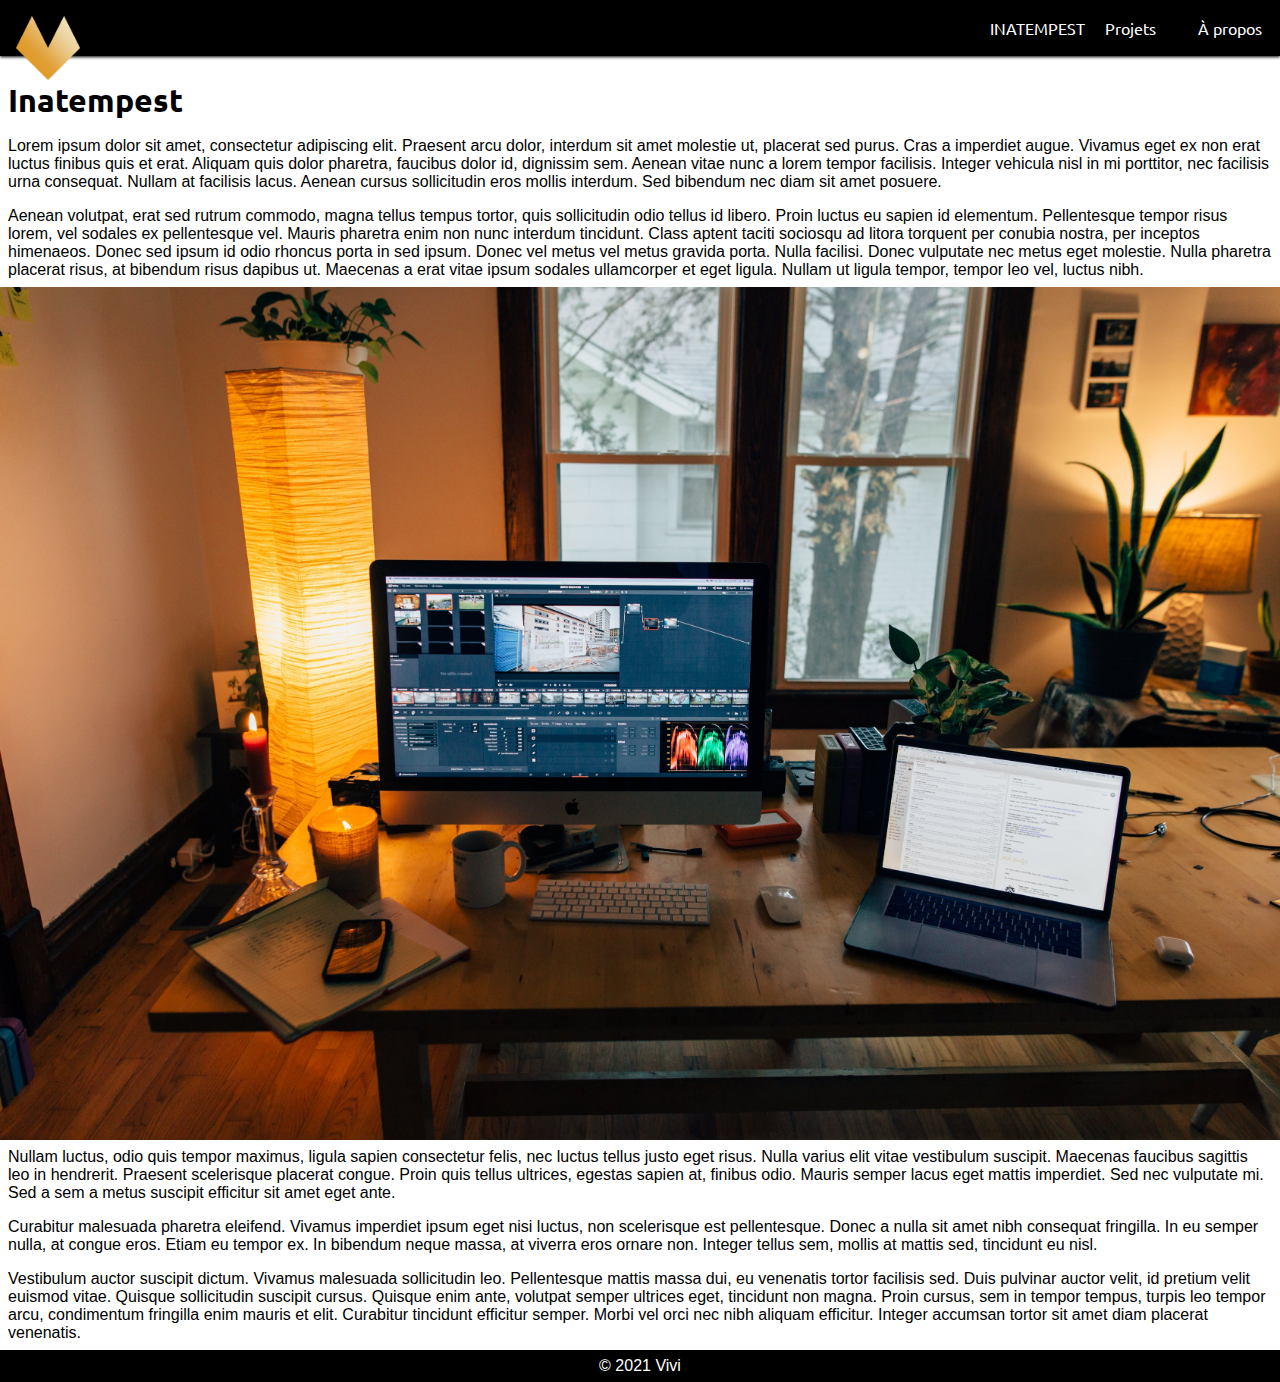
<file: index.html>
<!DOCTYPE html>
<html>
    <head>
      <!-- En-tête de la page -->
        <meta charset="utf-8" />
        <meta name="viewport" content="width=device-width, initial-scale=1.0">
        <!-- feuilles de styles -->
        <link rel="stylesheet" href="css/style.css" />
        <link rel="stylesheet" href="css/menu.css" />
        <link rel="stylesheet" href="css/sidenav.css" />

        <link rel="stylesheet" href="https://fonts.googleapis.com/css?family=Ubuntu"> <!-- télécharge la police -->
        <link rel="icon" type="image/png" href="image/logo.png">
        <title>INATEMPEST</title>
    </head>

    <!-- Menu-->
    <nav>
      <div id="logo"><img src="image/logo.png" alt="Logo" /></div>
      <a href="javascript:void(0);" onclick="open_close_menu()" id="mobile"><center><img src="image/menu.png" class="icone" alt="Logo" /></center></a>
      <a href="index.html" class="menuitem" id="accueil">Accueil</a><!--
      --><a href="html/apropos.html" class="menuitem">À propos</a><!--
      --><a href="html/projets.html" class="menuitem">Projets</a><!--
      --><a href="index.html" class="menuitem" id="ordi">INATEMPEST</a>
    </nav>
    <!-- Fin Menu -->

    <body>
      <div class="row">
        <div class="col_max" id="first">
      <h1>Inatempest</h1>
      <p>Lorem ipsum dolor sit amet, consectetur adipiscing elit. Praesent arcu dolor, interdum sit amet molestie ut, placerat sed purus. Cras a imperdiet augue. Vivamus eget ex non erat luctus finibus quis et erat. Aliquam quis dolor pharetra, faucibus dolor id, dignissim sem. Aenean vitae nunc a lorem tempor facilisis. Integer vehicula nisl in mi porttitor, nec facilisis urna consequat. Nullam at facilisis lacus. Aenean cursus sollicitudin eros mollis interdum. Sed bibendum nec diam sit amet posuere.</p>
<p>
Aenean volutpat, erat sed rutrum commodo, magna tellus tempus tortor, quis sollicitudin odio tellus id libero. Proin luctus eu sapien id elementum. Pellentesque tempor risus lorem, vel sodales ex pellentesque vel. Mauris pharetra enim non nunc interdum tincidunt. Class aptent taciti sociosqu ad litora torquent per conubia nostra, per inceptos himenaeos. Donec sed ipsum id odio rhoncus porta in sed ipsum. Donec vel metus vel metus gravida porta. Nulla facilisi. Donec vulputate nec metus eget molestie. Nulla pharetra placerat risus, at bibendum risus dapibus ut. Maecenas a erat vitae ipsum sodales ullamcorper et eget ligula. Nullam ut ligula tempor, tempor leo vel, luctus nibh.
</p>
<img src="image/test.jpeg" alt="Test" />
<p>
Nullam luctus, odio quis tempor maximus, ligula sapien consectetur felis, nec luctus tellus justo eget risus. Nulla varius elit vitae vestibulum suscipit. Maecenas faucibus sagittis leo in hendrerit. Praesent scelerisque placerat congue. Proin quis tellus ultrices, egestas sapien at, finibus odio. Mauris semper lacus eget mattis imperdiet. Sed nec vulputate mi. Sed a sem a metus suscipit efficitur sit amet eget ante.
</p>
<p>
Curabitur malesuada pharetra eleifend. Vivamus imperdiet ipsum eget nisi luctus, non scelerisque est pellentesque. Donec a nulla sit amet nibh consequat fringilla. In eu semper nulla, at congue eros. Etiam eu tempor ex. In bibendum neque massa, at viverra eros ornare non. Integer tellus sem, mollis at mattis sed, tincidunt eu nisl.
</p>
<p>
Vestibulum auctor suscipit dictum. Vivamus malesuada sollicitudin leo. Pellentesque mattis massa dui, eu venenatis tortor facilisis sed. Duis pulvinar auctor velit, id pretium velit euismod vitae. Quisque sollicitudin suscipit cursus. Quisque enim ante, volutpat semper ultrices eget, tincidunt non magna. Proin cursus, sem in tempor tempus, turpis leo tempor arcu, condimentum fringilla enim mauris et elit. Curabitur tincidunt efficitur semper. Morbi vel orci nec nibh aliquam efficitur. Integer accumsan tortor sit amet diam placerat venenatis.</p>
    </div>
    </div>
    <script type="text/javascript" src="js/script.js"></script>
    </body>
    <footer>
      © 2021 Vivi
    </footer>
</html>
</file>
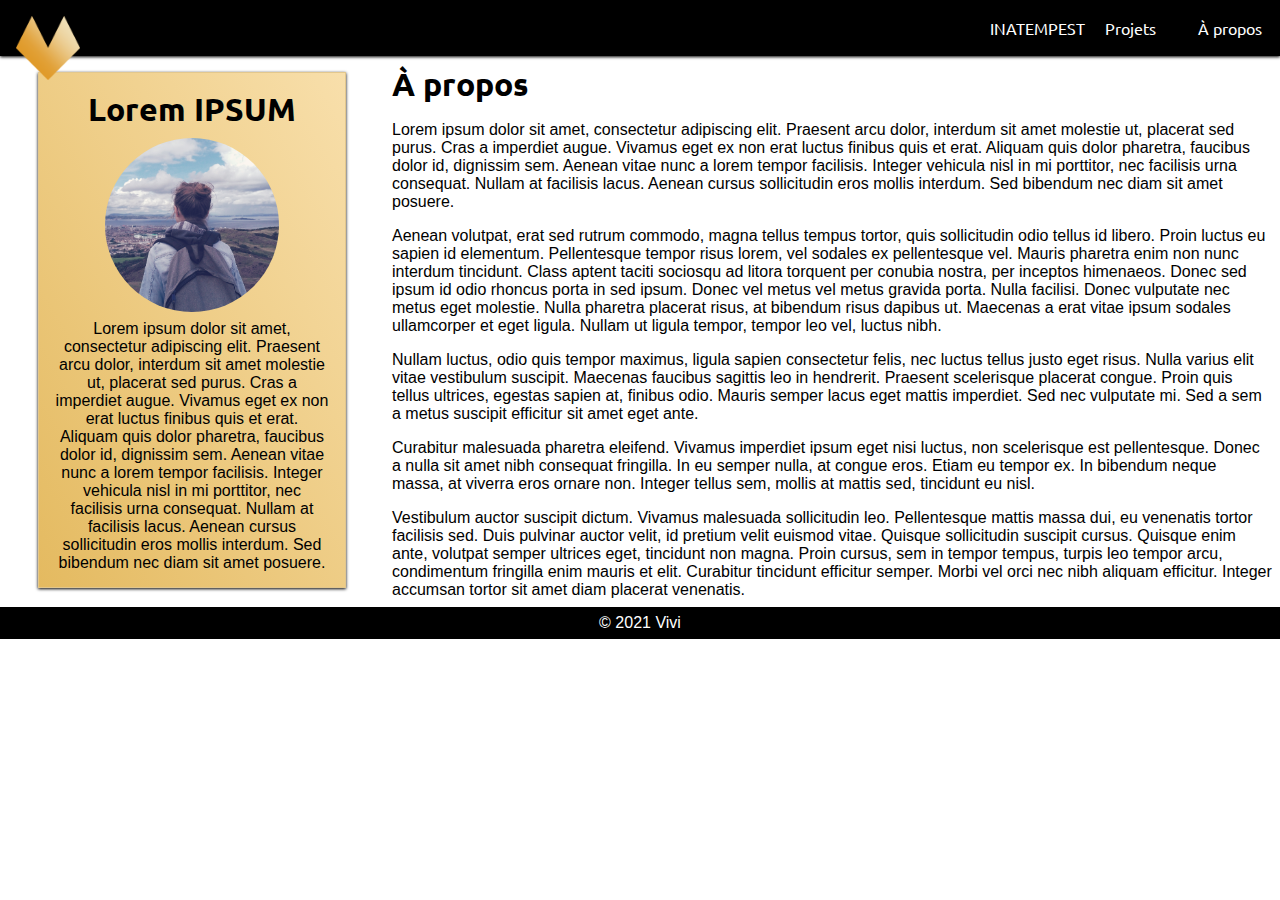
<file: html/apropos.html>
<!DOCTYPE html>
<html>
    <head>
      <!-- En-tête de la page -->
        <meta charset="utf-8" />
        <meta name="viewport" content="width=device-width, initial-scale=1.0">
        <!-- feuilles de styles -->
        <link rel="stylesheet" href="../css/style.css" />
        <link rel="stylesheet" href="../css/menu.css" />
        <link rel="stylesheet" href="../css/sidenav.css" />

        <link rel="stylesheet" href="https://fonts.googleapis.com/css?family=Ubuntu"> <!-- télécharge la police -->
        <link rel="icon" type="image/png" href="../image/logo.png">
        <title>INATEMPEST</title>
    </head>

    <!-- Menu-->
    <nav>
      <div id="logo"><img src="../image/logo.png" alt="Logo" /></div>
      <a href="javascript:void(0);" onclick="open_close_menu()" id="mobile"><center><img src="../image/menu.png" class="icone" alt="Logo" /></center></a>
      <a href="../index.html" class="menuitem" id="accueil">Accueil</a><!--
      --><a href="apropos.html" class="menuitem">À propos</a><!--
      --><a href="projets.html" class="menuitem">Projets</a><!--
      --><a href="../index.html" class="menuitem" id="ordi">INATEMPEST</a>
    </nav>
    <!-- Fin Menu -->

    <body>
      <div class="row">
        <div class="col_min" id="first">
          <div class="carte">
          <h1>Lorem IPSUM</h1>
          <center><img src="../image/ico_author.jpeg" alt="Test" /></center>
          <p>Lorem ipsum dolor sit amet, consectetur adipiscing elit. Praesent arcu dolor, interdum sit amet molestie ut, placerat sed purus. Cras a imperdiet augue. Vivamus eget ex non erat luctus finibus quis et erat. Aliquam quis dolor pharetra, faucibus dolor id, dignissim sem. Aenean vitae nunc a lorem tempor facilisis. Integer vehicula nisl in mi porttitor, nec facilisis urna consequat. Nullam at facilisis lacus. Aenean cursus sollicitudin eros mollis interdum. Sed bibendum nec diam sit amet posuere.</p>
        </div>
        </div>
        <div class="col_med">
      <h1>À propos</h1>
      <p>Lorem ipsum dolor sit amet, consectetur adipiscing elit. Praesent arcu dolor, interdum sit amet molestie ut, placerat sed purus. Cras a imperdiet augue. Vivamus eget ex non erat luctus finibus quis et erat. Aliquam quis dolor pharetra, faucibus dolor id, dignissim sem. Aenean vitae nunc a lorem tempor facilisis. Integer vehicula nisl in mi porttitor, nec facilisis urna consequat. Nullam at facilisis lacus. Aenean cursus sollicitudin eros mollis interdum. Sed bibendum nec diam sit amet posuere.</p>
<p>
Aenean volutpat, erat sed rutrum commodo, magna tellus tempus tortor, quis sollicitudin odio tellus id libero. Proin luctus eu sapien id elementum. Pellentesque tempor risus lorem, vel sodales ex pellentesque vel. Mauris pharetra enim non nunc interdum tincidunt. Class aptent taciti sociosqu ad litora torquent per conubia nostra, per inceptos himenaeos. Donec sed ipsum id odio rhoncus porta in sed ipsum. Donec vel metus vel metus gravida porta. Nulla facilisi. Donec vulputate nec metus eget molestie. Nulla pharetra placerat risus, at bibendum risus dapibus ut. Maecenas a erat vitae ipsum sodales ullamcorper et eget ligula. Nullam ut ligula tempor, tempor leo vel, luctus nibh.
</p>
<p>
Nullam luctus, odio quis tempor maximus, ligula sapien consectetur felis, nec luctus tellus justo eget risus. Nulla varius elit vitae vestibulum suscipit. Maecenas faucibus sagittis leo in hendrerit. Praesent scelerisque placerat congue. Proin quis tellus ultrices, egestas sapien at, finibus odio. Mauris semper lacus eget mattis imperdiet. Sed nec vulputate mi. Sed a sem a metus suscipit efficitur sit amet eget ante.
</p>
<p>
Curabitur malesuada pharetra eleifend. Vivamus imperdiet ipsum eget nisi luctus, non scelerisque est pellentesque. Donec a nulla sit amet nibh consequat fringilla. In eu semper nulla, at congue eros. Etiam eu tempor ex. In bibendum neque massa, at viverra eros ornare non. Integer tellus sem, mollis at mattis sed, tincidunt eu nisl.
</p>
<p>
Vestibulum auctor suscipit dictum. Vivamus malesuada sollicitudin leo. Pellentesque mattis massa dui, eu venenatis tortor facilisis sed. Duis pulvinar auctor velit, id pretium velit euismod vitae. Quisque sollicitudin suscipit cursus. Quisque enim ante, volutpat semper ultrices eget, tincidunt non magna. Proin cursus, sem in tempor tempus, turpis leo tempor arcu, condimentum fringilla enim mauris et elit. Curabitur tincidunt efficitur semper. Morbi vel orci nec nibh aliquam efficitur. Integer accumsan tortor sit amet diam placerat venenatis.</p>
    </div>
    </div>
    <script type="text/javascript" src="../js/script.js"></script>
    </body>
    <footer>
      © 2021 Vivi
    </footer>
</html>
</file>
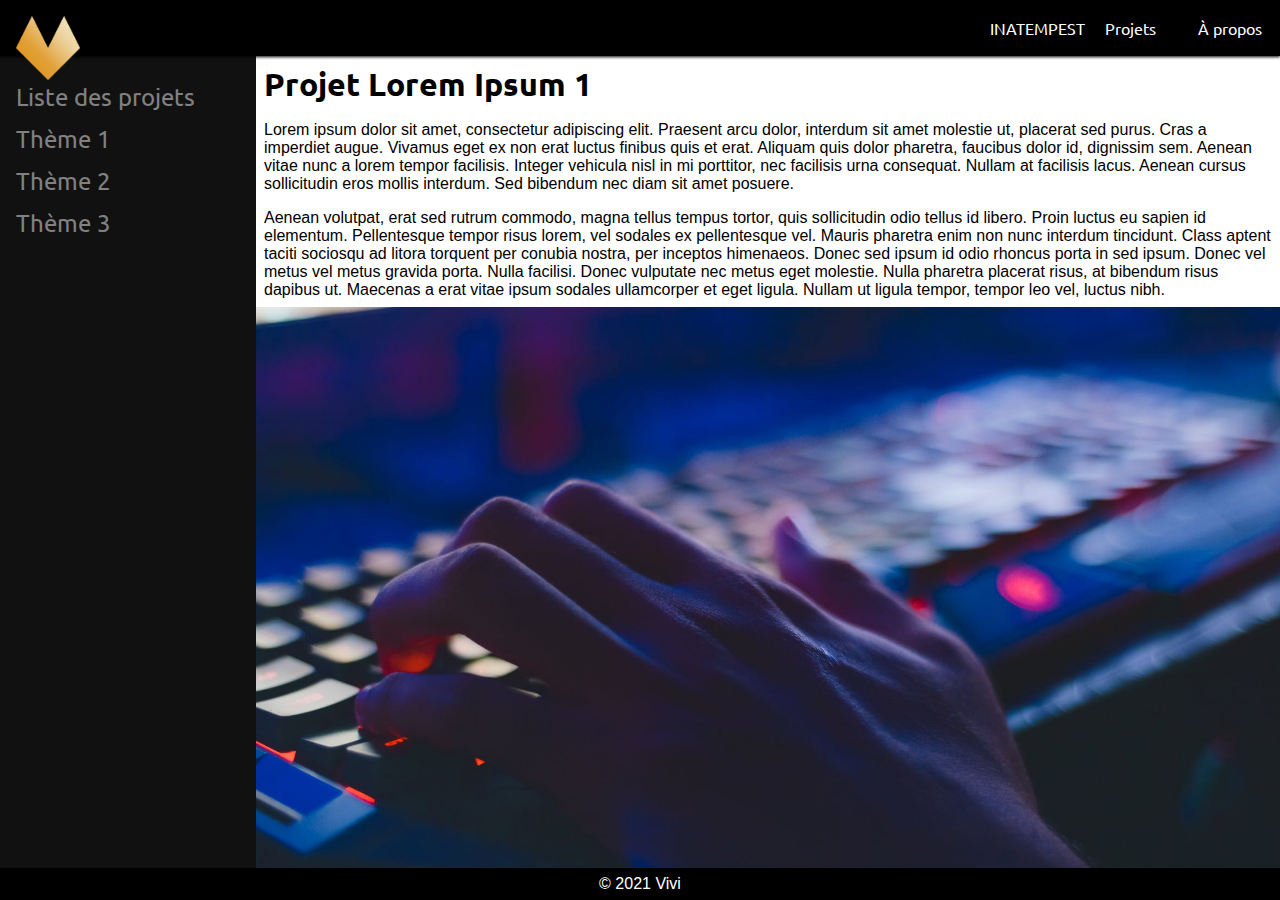
<file: html/projet1.html>
<!DOCTYPE html>
<html>
    <head>
      <!-- En-tête de la page -->
        <meta charset="utf-8" />
        <meta name="viewport" content="width=device-width, initial-scale=1.0">
        <!-- feuilles de styles -->
        <link rel="stylesheet" href="../css/style.css" />
        <link rel="stylesheet" href="../css/menu.css" />
        <link rel="stylesheet" href="../css/sidenav.css" />

        <link rel="stylesheet" href="https://fonts.googleapis.com/css?family=Ubuntu"> <!-- télécharge la police -->
        <link rel="icon" type="image/png" href="../image/logo.png">
        <title>INATEMPEST</title>
    </head>

    <!-- Menu-->
    <nav>
      <div id="logo"><img src="../image/logo.png" alt="Logo" /></div>
      <a href="javascript:void(0);" onclick="open_close_menu()" id="mobile"><center><img src="../image/menu.png" class="icone" alt="Logo" /></center></a>
      <a href="../index.html" class="menuitem" id="accueil">Accueil</a><!--
      --><a href="apropos.html" class="menuitem">À propos</a><!--
      --><a href="projets.html" class="menuitem">Projets</a><!--
      --><a href="../index.html" class="menuitem" id="ordi">INATEMPEST</a>
    </nav>
    <!-- Fin Menu -->

    <body>
      <div class="row">
        <div class="sidenav">
  <a href="projets.html">Liste des projets</a>
  <button class="dropdown-btn">Thème 1
  </button>
  <div class="dropdown-container">
    <a href="projet1.html">Projet 1</a>
    <a href="#">Projet 2</a>
    <a href="#">Projet 3</a>
  </div>
  <button class="dropdown-btn">Thème 2
  </button>
  <div class="dropdown-container">
    <a href="#">Projet 1</a>
    <a href="#">Projet 2</a>
    <a href="#">Projet 3</a>
  </div>
  <button class="dropdown-btn">Thème 3
  </button>
  <div class="dropdown-container">
    <a href="#">Projet 1</a>
    <a href="#">Projet 2</a>
    <a href="#">Projet 3</a>
  </div>
</div>
        <div class="col_med2">
      <h1>Projet Lorem Ipsum 1</h1>
      <p>Lorem ipsum dolor sit amet, consectetur adipiscing elit. Praesent arcu dolor, interdum sit amet molestie ut, placerat sed purus. Cras a imperdiet augue. Vivamus eget ex non erat luctus finibus quis et erat. Aliquam quis dolor pharetra, faucibus dolor id, dignissim sem. Aenean vitae nunc a lorem tempor facilisis. Integer vehicula nisl in mi porttitor, nec facilisis urna consequat. Nullam at facilisis lacus. Aenean cursus sollicitudin eros mollis interdum. Sed bibendum nec diam sit amet posuere.</p>
<p>
Aenean volutpat, erat sed rutrum commodo, magna tellus tempus tortor, quis sollicitudin odio tellus id libero. Proin luctus eu sapien id elementum. Pellentesque tempor risus lorem, vel sodales ex pellentesque vel. Mauris pharetra enim non nunc interdum tincidunt. Class aptent taciti sociosqu ad litora torquent per conubia nostra, per inceptos himenaeos. Donec sed ipsum id odio rhoncus porta in sed ipsum. Donec vel metus vel metus gravida porta. Nulla facilisi. Donec vulputate nec metus eget molestie. Nulla pharetra placerat risus, at bibendum risus dapibus ut. Maecenas a erat vitae ipsum sodales ullamcorper et eget ligula. Nullam ut ligula tempor, tempor leo vel, luctus nibh.
</p>
<div class="conteneur">
<img src="../image/test2.jpeg" alt="Test 2" /><div class="overlay">Une image</div>
</div>
<p>
Nullam luctus, odio quis tempor maximus, ligula sapien consectetur felis, nec luctus tellus justo eget risus. Nulla varius elit vitae vestibulum suscipit. Maecenas faucibus sagittis leo in hendrerit. Praesent scelerisque placerat congue. Proin quis tellus ultrices, egestas sapien at, finibus odio. Mauris semper lacus eget mattis imperdiet. Sed nec vulputate mi. Sed a sem a metus suscipit efficitur sit amet eget ante.
</p>
<p>
Curabitur malesuada pharetra eleifend. Vivamus imperdiet ipsum eget nisi luctus, non scelerisque est pellentesque. Donec a nulla sit amet nibh consequat fringilla. In eu semper nulla, at congue eros. Etiam eu tempor ex. In bibendum neque massa, at viverra eros ornare non. Integer tellus sem, mollis at mattis sed, tincidunt eu nisl.
</p>
<p>
Vestibulum auctor suscipit dictum. Vivamus malesuada sollicitudin leo. Pellentesque mattis massa dui, eu venenatis tortor facilisis sed. Duis pulvinar auctor velit, id pretium velit euismod vitae. Quisque sollicitudin suscipit cursus. Quisque enim ante, volutpat semper ultrices eget, tincidunt non magna. Proin cursus, sem in tempor tempus, turpis leo tempor arcu, condimentum fringilla enim mauris et elit. Curabitur tincidunt efficitur semper. Morbi vel orci nec nibh aliquam efficitur. Integer accumsan tortor sit amet diam placerat venenatis.</p>
    </div>
    </div>
    <script type="text/javascript" src="../js/script.js"></script>
    </body>

    <footer>
      © 2021 Vivi
    </footer>
</html>
</file>
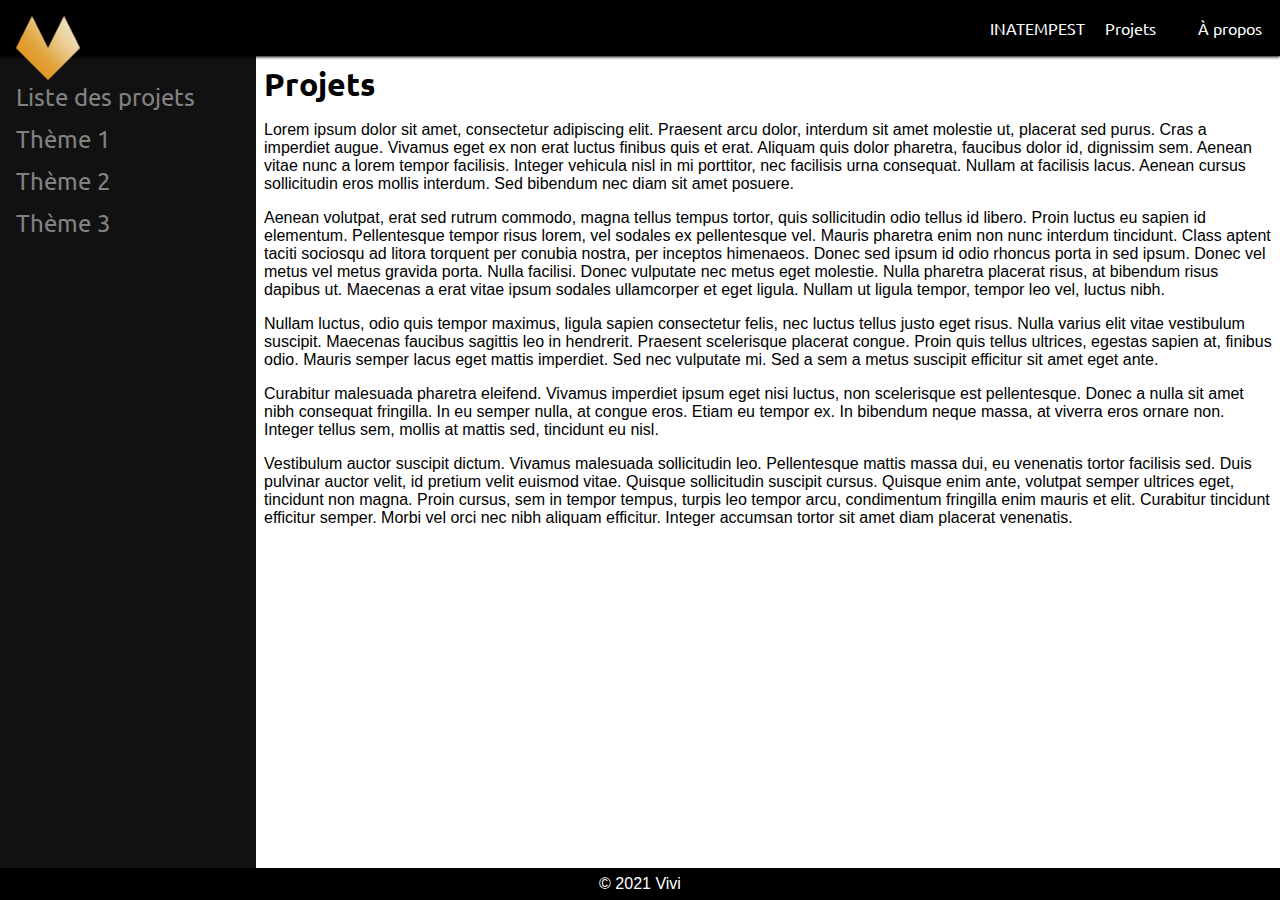
<file: html/projets.html>
<!DOCTYPE html>
<html>
    <head>
    	<!-- En-tête de la page -->
        <meta charset="utf-8" />
        <meta name="viewport" content="width=device-width, initial-scale=1.0">
        <!-- feuilles de styles -->
        <link rel="stylesheet" href="../css/style.css" />
        <link rel="stylesheet" href="../css/menu.css" />
        <link rel="stylesheet" href="../css/sidenav.css" />

        <link rel="stylesheet" href="https://fonts.googleapis.com/css?family=Ubuntu"> <!-- télécharge la police -->
        <link rel="icon" type="image/png" href="../image/logo.png">
        <title>INATEMPEST</title>
    </head>

    <!-- Menu-->
    <nav>
      <div id="logo"><img src="../image/logo.png" alt="Logo" /></div>
      <a href="javascript:void(0);" onclick="open_close_menu()" id="mobile"><center><img src="../image/menu.png" class="icone" alt="Logo" /></center></a>
      <a href="../index.html" class="menuitem" id="accueil">Accueil</a><!--
      --><a href="apropos.html" class="menuitem">À propos</a><!--
      --><a href="projets.html" class="menuitem">Projets</a><!--
      --><a href="../index.html" class="menuitem" id="ordi">INATEMPEST</a>
    </nav>
    <!-- Fin Menu -->

    <body>
      <div class="row">
        <div class="sidenav">
  <a href="projets.html">Liste des projets</a>
  <button class="dropdown-btn">Thème 1
  </button>
  <div class="dropdown-container">
    <a href="projet1.html">Projet 1</a>
    <a href="#">Projet 2</a>
    <a href="#">Projet 3</a>
  </div>
  <button class="dropdown-btn">Thème 2
  </button>
  <div class="dropdown-container">
    <a href="#">Projet 1</a>
    <a href="#">Projet 2</a>
    <a href="#">Projet 3</a>
  </div>
  <button class="dropdown-btn">Thème 3
  </button>
  <div class="dropdown-container">
    <a href="#">Projet 1</a>
    <a href="#">Projet 2</a>
    <a href="#">Projet 3</a>
  </div>
</div>
        <div class="col_med2">
      <h1>Projets</h1>
      <p>Lorem ipsum dolor sit amet, consectetur adipiscing elit. Praesent arcu dolor, interdum sit amet molestie ut, placerat sed purus. Cras a imperdiet augue. Vivamus eget ex non erat luctus finibus quis et erat. Aliquam quis dolor pharetra, faucibus dolor id, dignissim sem. Aenean vitae nunc a lorem tempor facilisis. Integer vehicula nisl in mi porttitor, nec facilisis urna consequat. Nullam at facilisis lacus. Aenean cursus sollicitudin eros mollis interdum. Sed bibendum nec diam sit amet posuere.</p>
<p>
Aenean volutpat, erat sed rutrum commodo, magna tellus tempus tortor, quis sollicitudin odio tellus id libero. Proin luctus eu sapien id elementum. Pellentesque tempor risus lorem, vel sodales ex pellentesque vel. Mauris pharetra enim non nunc interdum tincidunt. Class aptent taciti sociosqu ad litora torquent per conubia nostra, per inceptos himenaeos. Donec sed ipsum id odio rhoncus porta in sed ipsum. Donec vel metus vel metus gravida porta. Nulla facilisi. Donec vulputate nec metus eget molestie. Nulla pharetra placerat risus, at bibendum risus dapibus ut. Maecenas a erat vitae ipsum sodales ullamcorper et eget ligula. Nullam ut ligula tempor, tempor leo vel, luctus nibh.
</p>
<p>
Nullam luctus, odio quis tempor maximus, ligula sapien consectetur felis, nec luctus tellus justo eget risus. Nulla varius elit vitae vestibulum suscipit. Maecenas faucibus sagittis leo in hendrerit. Praesent scelerisque placerat congue. Proin quis tellus ultrices, egestas sapien at, finibus odio. Mauris semper lacus eget mattis imperdiet. Sed nec vulputate mi. Sed a sem a metus suscipit efficitur sit amet eget ante.
</p>
<p>
Curabitur malesuada pharetra eleifend. Vivamus imperdiet ipsum eget nisi luctus, non scelerisque est pellentesque. Donec a nulla sit amet nibh consequat fringilla. In eu semper nulla, at congue eros. Etiam eu tempor ex. In bibendum neque massa, at viverra eros ornare non. Integer tellus sem, mollis at mattis sed, tincidunt eu nisl.
</p>
<p>
Vestibulum auctor suscipit dictum. Vivamus malesuada sollicitudin leo. Pellentesque mattis massa dui, eu venenatis tortor facilisis sed. Duis pulvinar auctor velit, id pretium velit euismod vitae. Quisque sollicitudin suscipit cursus. Quisque enim ante, volutpat semper ultrices eget, tincidunt non magna. Proin cursus, sem in tempor tempus, turpis leo tempor arcu, condimentum fringilla enim mauris et elit. Curabitur tincidunt efficitur semper. Morbi vel orci nec nibh aliquam efficitur. Integer accumsan tortor sit amet diam placerat venenatis.</p>
    </div>
    </div>
    <script type="text/javascript" src="../js/script.js"></script>
    </body>

    <footer>
      © 2021 Vivi
    </footer>
</html>
</file>
<file: css/style.css>
*
{
  padding:0; /*pas de marges intérieures*/
  margin:0; /*pas de marges extérieures*/
  font-family: Arial;
  box-sizing: border-box;

}

p{
    padding:0.5rem;
}

body{
  margin-top:3.5rem;
}

img
{
  max-width: 100%;
  max-height: 100%;
  display:block;
}

.conteneur
{
  width:100%;
  position: relative;
}

.overlay{
  position: absolute;
  bottom:0;
  padding:20px;
  color:white;
  background: rgba(0, 0, 0, 0.5); /* Black background with 0.5 opacity */
  width:100%;
  text-align: center;
  opacity: 0;
  transition: opacity 1s ease-out;
}

.conteneur:hover .overlay{
  opacity:1;
  transition: opacity 1s ease-out;
}

.carte
{
  width:80%;
  padding:2%;
  margin:0 2% 2% 10%;
  position:relative;
  background: linear-gradient(to top right, #E4BA60, #F8DFAB);

  border: 1px solid #E3C78C;
  text-align: center;
  -webkit-box-shadow: 0 1px 3px black;
  -moz-box-shadow: 0 1px 3px black;
  box-shadow: 0 1px 3px black;
}

.carte img{
  border-radius: 50%;
  width:60%;
}

h1,
h2,
h3,
h4
{
  font-family: 'Ubuntu', Arial;
  padding:0.5rem;
}

.row::after {
  content: "";
  clear: both;
  display: block;
}

[class*="col_"]{
  margin:0;
  padding:0;
  background-color: white;
  float:left;
  width:100%;
}


@media only screen and (min-width: 768px) {
  /* pour ordinateur: */
.col_max {width: 100%;}
.col_min {width: 30%;}
.col_med {width: 70%;}
.col_med2 {width: 80%;
  max-height:calc(100vh - 5.5rem);
  overflow: auto;
  }

/*le logo ne doit pas dépasser sur la première colonne*/
  [class*="col_"]#first {
    padding-top:1rem;
  }
}


footer{
  clear: both;
  background-color: black;
  color: white;
  text-align: center;
  height:2rem;
  line-height:2rem;
  font-family: 'Arsenal', Arial;
}
</file>
<file: css/menu.css>
nav{
 padding:0; /*pas de marges intérieures*/
 margin:0; /*pas de marges extérieures*/
 text-align: center;
 position: fixed;
 width: 100%;
 top: 0px;
 background-color: black;
 height: 3.5rem;
 -webkit-box-shadow: 0 1px 3px black;
 -moz-box-shadow: 0 1px 3px black;
 box-shadow: 0 1px 3px black;
 z-index: 1; /*devant le reste*/
 }


nav a {
  /*disposition : on les masque en mode mobile*/
 display: none;
 float: right;
 text-align: center;
 width:100px;
 background-color:black;
 text-decoration:none;
 color:white;
 height:3.5rem;
 line-height: 3.5rem;
 font-family: 'Ubuntu', Arial;
 padding: 0 10px;
 }

 nav div#logo img{
 	/*redimensionnement de l'image*/
 	max-height: 4rem;
 	max-width: 4rem;
  margin: 1rem;
  float: left;
  /*masqué en mode mobile*/
  display: none;
 }

 nav a:hover{
   color: #E7C77E;
 }


#mobile{
  display:inline-block;
  text-align: center;
}

#ordi{
  display:none;
}

.icone{
  width: 2rem;
	height: 2rem;
	padding: 0;
	margin: 0.8rem 0.5rem;
	/*positionnement de la case*/
	display: flex;
	justify-content: center;
}

/*Mettre les media queries après les instructions principales*/

@media only screen and (max-width: 800px){
nav.responsive {
  height: 15rem;    /*taille proportionnelle à la taille de la police*/
	max-height: 100vh;     /*100*1/100 du viewport soit tout le viewport*/
  overflow: auto;
  }
  nav.responsive a:not(.quick-access) {
    /*on centre les éléments sur chaque ligne*/
  	display: block;
    margin-left:auto;
    margin-right: auto;

	}

  nav a{
    width:100%;
  }

}

@media only screen and (min-width: 800px) {
	/*liens cliquables : on les affiche tous*/
	nav a {
		display: inline-block;

	}
	/*liens cliquables : on masque le bouton menu*/
	#mobile {
		display: none;
	}

  #ordi{
    display: inline-block;
  }

  #accueil{
    display: none;
  }

  nav div#logo img{
    display: block;
  }


}
</file>
<file: css/sidenav.css>
/* Fixed sidenav, full height */
.sidenav {
  height: 100%;
  width: 100%;
  background-color: #111;
  overflow-x: hidden;
  padding-top: 20px;
}

/* Style the sidenav links and the dropdown button */
.sidenav a, .dropdown-btn {
  padding: 6px 8px 6px 16px;
  text-decoration: none;
  font-size: 1.5rem;
  font-family: 'Ubuntu',Arial;
  color: #818181;
  display: block;
  border: none;
  background: none;
  width:100%;
  text-align: left;
  cursor: pointer;
  outline: none;
}

/* On mouse-over */
.sidenav a:hover, .dropdown-btn:hover {
  color: #f1f1f1;
}

/* Main content */
.main {
  margin-left: 200px; /* Same as the width of the sidenav */
  font-size: 20px; /* Increased text to enable scrolling */
  padding: 0px 10px;
}

/* Add an active class to the active dropdown button */
.active {
  background-color: #E7C77E;
  color: black;
}

.active:hover{
  color:black;
}

/* Dropdown container (hidden by default). Optional: add a lighter background color and some left padding to change the design of the dropdown content */
.dropdown-container {
  display: none;
  background-color: #262626;
  padding-left: 8px;
}

@media only screen and (min-width: 768px){
  .sidenav{
    width:20%;
    float:left;
    height: calc(100vh - 5.5rem);
  }
}
</file>
